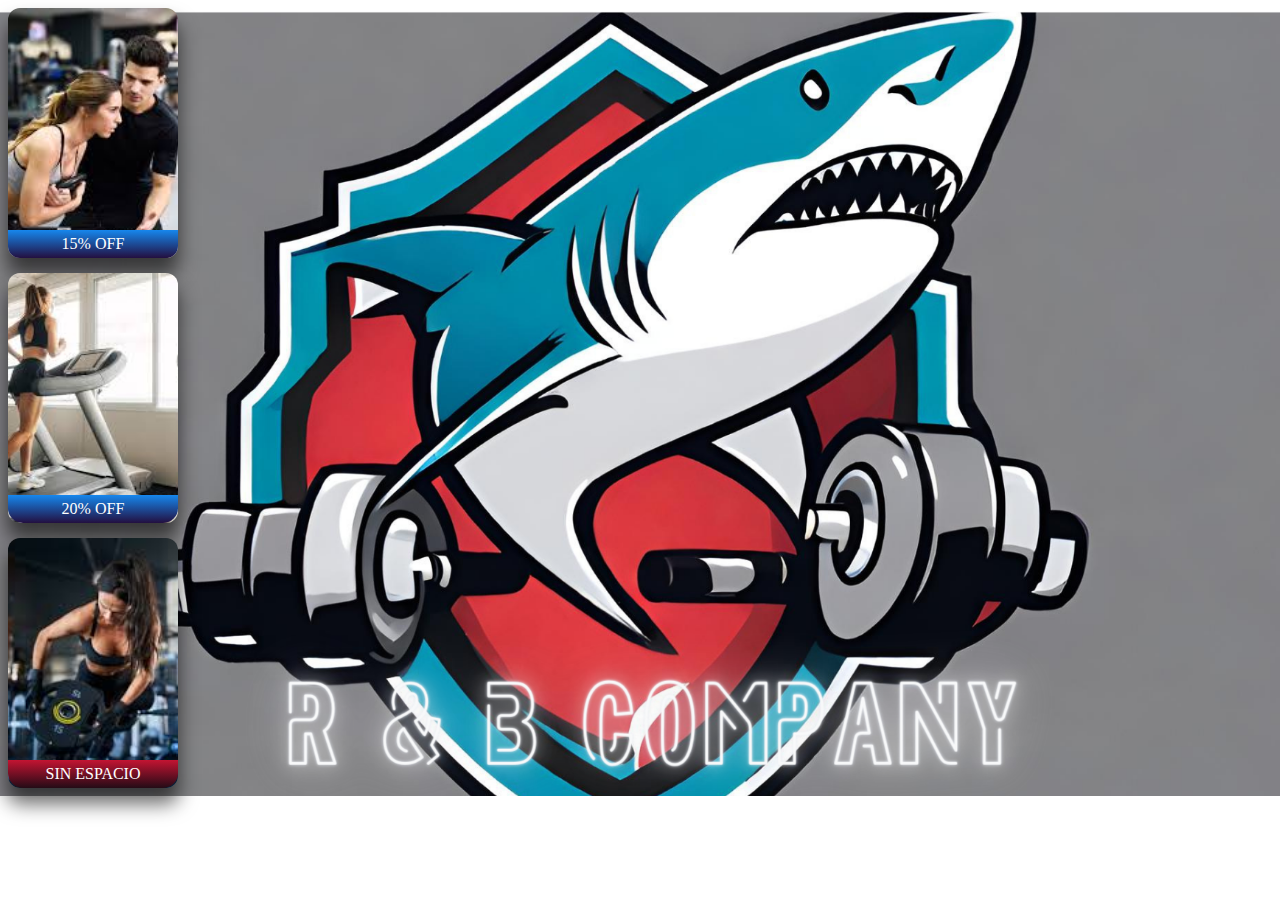
<file: A-ejercicio-uno/index.html>
<!DOCTYPE html>
<html lang="en">

<head>
    <meta charset="UTF-8">
    <meta name="viewport" content="width=device-width, initial-scale=1.0">
    <title>R & B COMPANY - Tu gimnasio de confianza</title>
    <link rel="stylesheet" href="style.css">

</head>

<body>
    <div class="padre">
        <div class="hijo" id="uno">
            <a href="file:///c%3A/Users/Estudiante/OneDrive/Desktop/DISE%C3%91O%20WEB/TP%20N5/B-ejercicio-dos/index.html"
                class="enlace"></a>
        </div>

        <div class="hijo" id="dos">
            <a href="file:///c%3A/Users/Estudiante/OneDrive/Desktop/DISE%C3%91O%20WEB/TP%20N5/B-ejercicio-dos/index.html"
                class="enlace"></a>
        </div>

        <div class="hijo" id="tres">
            <a href="file:///c%3A/Users/Estudiante/OneDrive/Desktop/DISE%C3%91O%20WEB/TP%20N5/C-ejercicio-tres/index.html"
                class="enlace"></a>
        </div>
    </div>
</body>

</html>
</file>
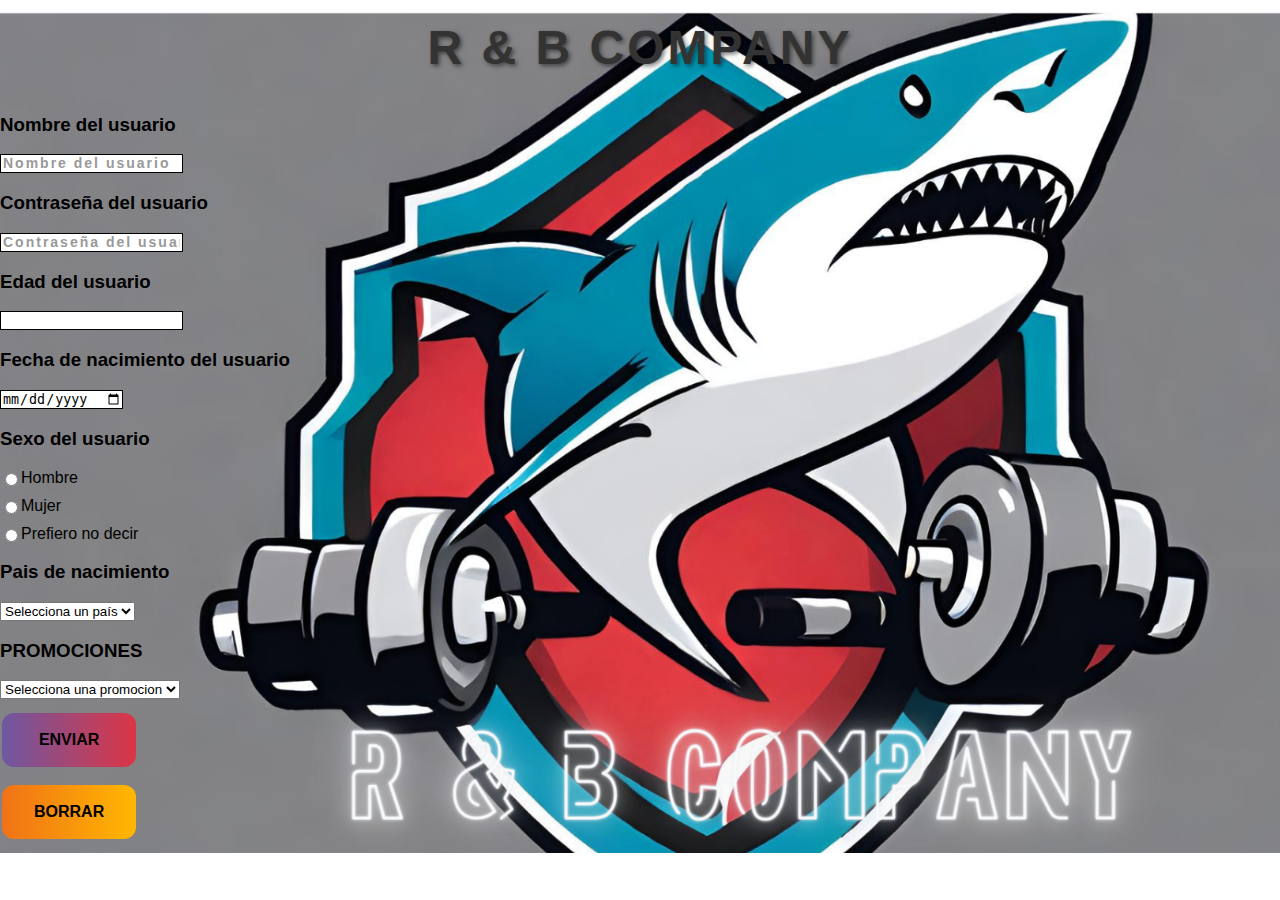
<file: B-ejercicio-dos/index.html>
<!DOCTYPE html>
<html lang="en">

<head>
    <meta charset="UTF-8">
    <meta name="viewport" content="width=device-width, initial-scale=1.0">
    <title>R & B COMPANY - Tu gimnasio de confianza</title>
    <link rel="stylesheet" href="style.css">
</head>

<body>

    <header class="cabecera">
        <h1 class="titulo">R & B COMPANY</h1>
    </header>
    <main>
        <div class="padre contenedor">
            <form action="https://localhost:8080/api/registro" method="post" id="form">
                <label for=""></label>
                <h3>Nombre del usuario</h3>
                <input type="text" name="Nombre del usuario" id="" class="nombreusuario"
                    placeholder="Nombre del usuario">
                <h3>Contraseña del usuario</h3>
                <input type="password" name="Contraseña del usuario" class="contraseña usuario"
                    id="Contraseña del usuario" placeholder="Contraseña del usuario">
                <h3>Edad del usuario</h3>
                <input type="number" name="" id="">
                <h3>Fecha de nacimiento del usuario</h3>
                <input type="date" name="Fecha de nacimiento del usuario" id="Fecha">
                <h3>Sexo del usuario</h3>
                <div class="radio-container">
                    <div class="radio-item">
                        <input type="radio" id="hombre" name="sexo" value="hombre">
                        <label for="hombre">Hombre</label>
                    </div>
                    <div class="radio-item">
                        <input type="radio" id="mujer" name="sexo" value="mujer">
                        <label for="mujer">Mujer</label>
                    </div>
                    <div class="radio-item">
                        <input type="radio" id="no_decir" name="sexo" value="prefiero no decir">
                        <label for="no_decir">Prefiero no decir</label>
                    </div>
                </div>
                <h3>Pais de nacimiento</h3>
                <select id="pais" name="pais">
                    <option value="">Selecciona un país</option>
                    <option value="argentina">Argentina</option>
                    <option value="chile">Chile</option>
                    <option value="brasil">Brasil</option>
                    <option value="perú">Perú</option>
                    <option value="bolivia">Bolivia</option>
                    <option value="uruguay">Uruguay</option>
                    <option value="colombia">Colombia</option>
                </select>
                <h3>PROMOCIONES</h3>
                <select id="promo" name="promo">
                    <option value="">Selecciona una promocion</option>
                    <option value="promo 1">Promo 1 15% OFF</option>
                    <option value="promo 2">Promo 2 20% OFF</option>
                    <option value="promo 3">Promo 3 Sin Espacio</option>
                </select>
                <div class="botones-container"><input type="submit" class="enviar" value="ENVIAR"> <input type="reset"
                        class="borrar" value="BORRAR"></div>

            </form>
        </div>

    </main>

</body>

</html>
</file>
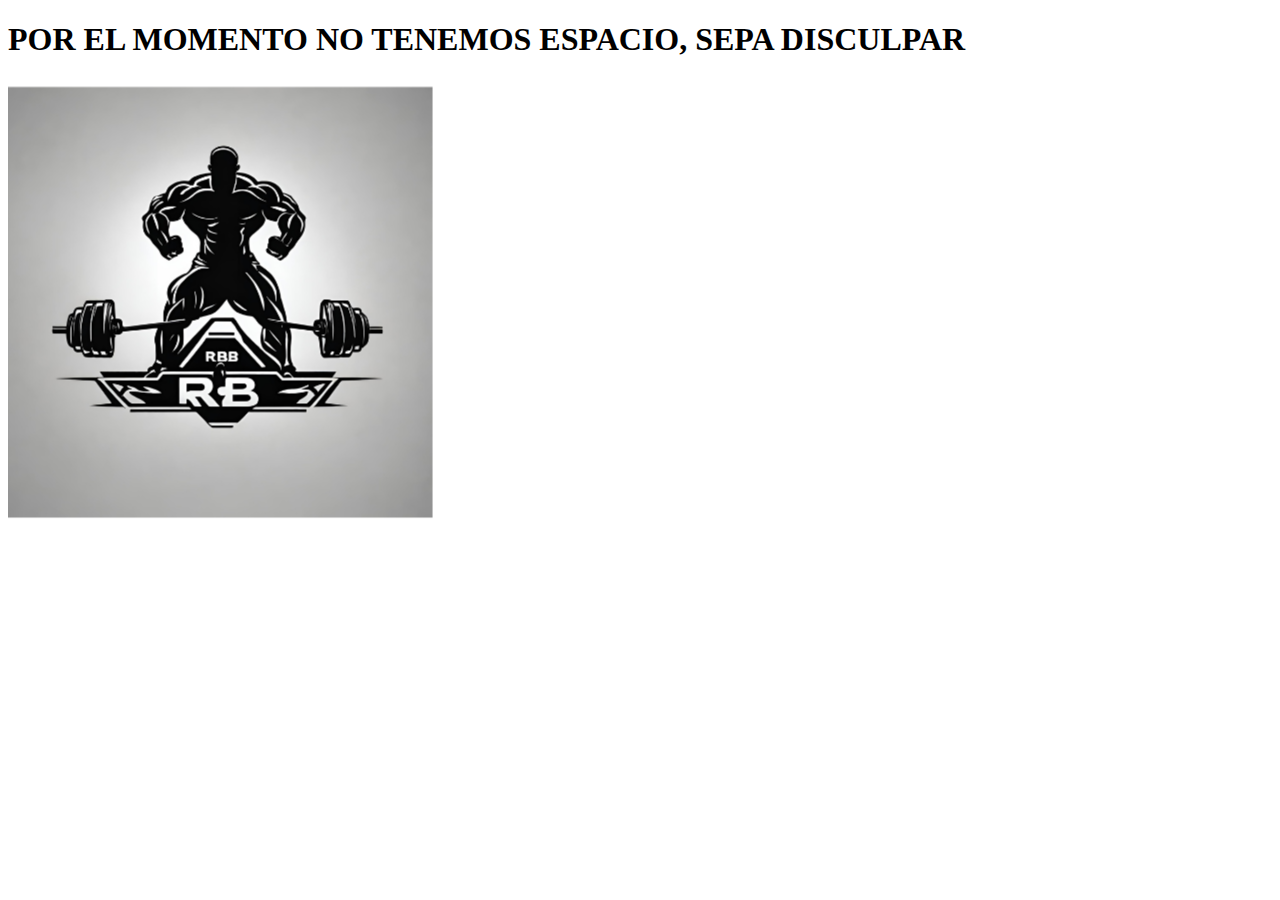
<file: C-ejercicio-tres/index.html>
<!DOCTYPE html>
<html lang="en">

<head>
    <meta charset="UTF-8">
    <meta name="viewport" content="width=device-width, initial-scale=1.0">
    <title>R & B COMPANY - Tu gimnasio de confianza</title>
    <style>
        .image {
            transition: transform .5s ease;
        }

        .image.rotated {
            transform: rotate(360deg);
        }
    </style>
</head>

<body>
    <h1>POR EL MOMENTO NO TENEMOS ESPACIO, SEPA DISCULPAR</h1>
    <div>
        <img src="../imagenes/Diseño sin título.png" class="image" alt="Your Image">
    </div>
    <script>
        const image = document.querySelector('.image');

        image.addEventListener('click', () => {
            image.classList.toggle('rotated');
        });
    </script>
</body>

</html>
</file>
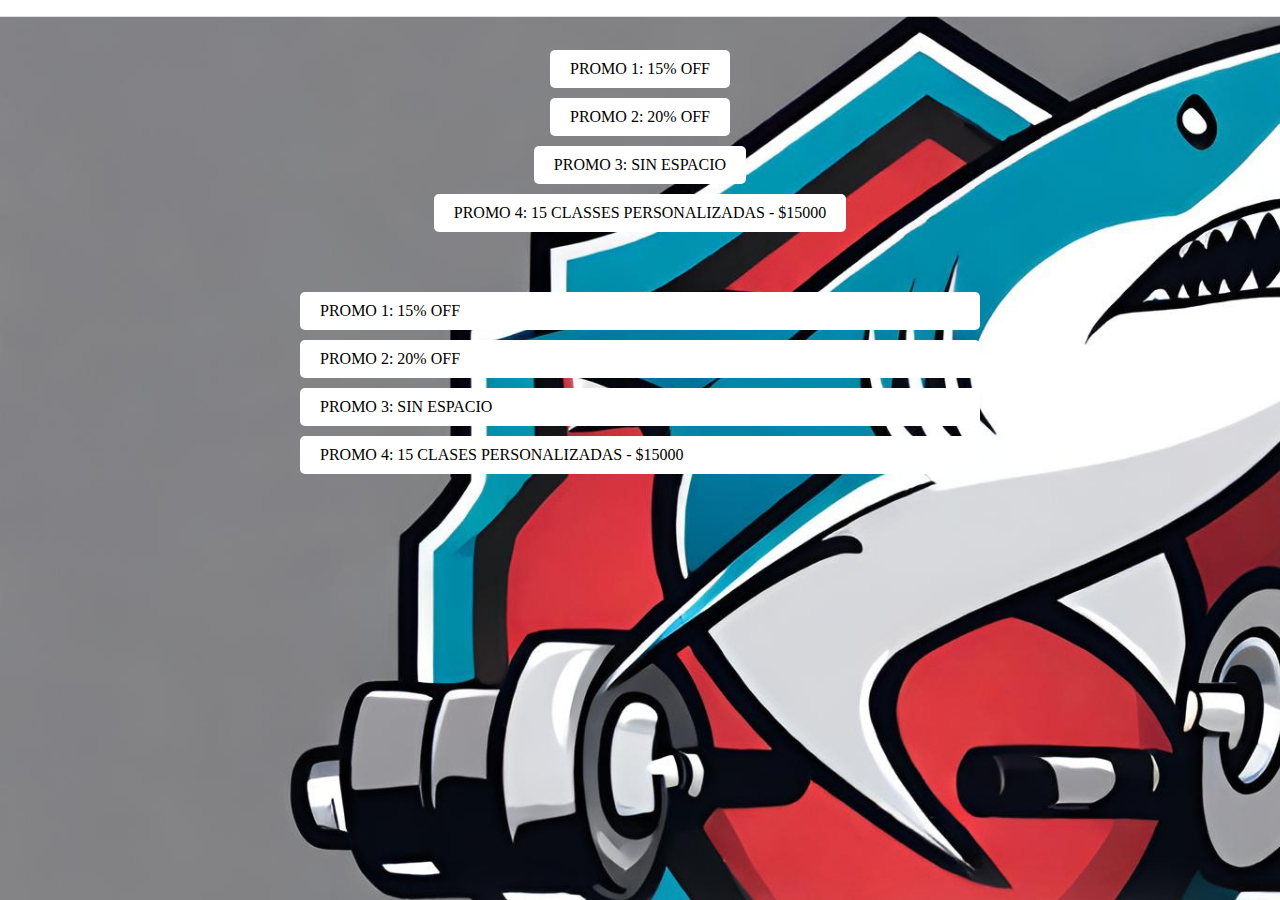
<file: D-ejercicio-cuatro/index.html>
<!DOCTYPE html>
<html lang="en">

<head>
    <meta charset="UTF-8">
    <meta name="viewport" content="width=device-width, initial-scale=1.0">
    <title>R & B COMPANY - Tu gimnasio de confianza</title>
    <link rel="stylesheet" href="style.css">
</head>

<body>
    <div class="container">
        <div class="selection">
            <div class="selection-item" data-promotion="promo1">PROMO 1: 15% OFF</div>
            <div class="selection-item" data-promotion="promo2">PROMO 2: 20% OFF</div>
            <div class="selection-item" data-promotion="promo3">PROMO 3: SIN ESPACIO</div>
            <div class="selection-item" data-promotion="promo4">PROMO 4: 15 CLASSES PERSONALIZADAS - $15000</div>
        </div>
        <div class="promotion-description">
            <div class="promotion-title">PROMO 1: 15% OFF</div>
            <div class="promotion-details">
                Obtén un 15% de descuento en tu membresía anual.
            </div>
            <div class="promotion-title">PROMO 2: 20% OFF</div>
            <div class="promotion-details">
                Obtén un 20% de descuento en tu membresía de 6 meses.
            </div>
            <div class="promotion-title">PROMO 3: SIN ESPACIO</div>
            <div class="promotion-details">
                SIN ESPACIO - Por el momento no hay espacio para esta clase.
            </div>
            <div class="promotion-title">PROMO 4: 15 CLASES PERSONALIZADAS - $15000</div>
            <div class="promotion-details">
                Obtén 15 clases personalizadas con uno de nuestros entrenadores certificados.
            </div>
        </div>
        <button class="buy-button">Comprar</button>
        <script>
            const selectionItems = document.querySelectorAll('.selection-item');
            const promotionDescription = document.querySelector('.promotion-description');
            const buyButton = document.querySelector('.buy-button');

            selectionItems.forEach(item => {
                item.addEventListener('click', () => {
                    const promotion = item.dataset.promotion;
                    selectionItems.forEach(i => i.classList.remove('active'));
                    item.classList.add('active');
                    promotionDescription.querySelectorAll('.promotion-title').forEach(title => title.classList.remove('active'));
                    promotionDescription.querySelectorAll('.promotion-details').forEach(details => details.classList.remove('active'));
                    promotionDescription.querySelectorAll(`.promotion-title[data-promotion="${promotion}"]`).forEach(title => title.classList.add('active'));
                    promotionDescription.querySelectorAll(`.promotion-details[data-promotion="${promotion}"]`).forEach(details => details.classList.add('active'));
                    buyButton.style.display = 'block';
                });
            });
        </script>
    </div>
</body>

</html>
</file>
<file: A-ejercicio-uno/style.css>
body{
    background-image: url(../imagenes/Agregar\ un\ título.png);
    background-size: cover;
    background-repeat: no-repeat;
    background-position: center ;
    
}

.padre {
    display: flex;
    flex-direction: column;
    justify-content: center;
    position: relative;
    gap: 15px;
}
#uno {
    width: 170px;
    height: 250px;
    border-radius: 12px;
    background-image: url(../imagenes/imagen\ 1.jpeg);
    background-size: cover;
    background-position: -90px;
    box-shadow: 0px 15px 19px 1px rgba(0,0,0,0.58);
-webkit-box-shadow: 0px 15px 19px 1px rgba(0,0,0,0.58);
-moz-box-shadow: 0px 15px 19px 1px rgba(0,0,0,0.58);
  
}
#dos {
    width: 170px;
    height: 250px;
    border-radius: 12px;
    background-image: url(../imagenes/imagen\ 2.jpeg);
    background-size: cover;
    box-shadow: 0px 15px 19px 1px rgba(0,0,0,0.58);
-webkit-box-shadow: 0px 15px 19px 1px rgba(0,0,0,0.58);
-moz-box-shadow: 0px 15px 19px 1px rgba(0,0,0,0.58);
}
#tres {
    width: 170px;
    height: 250px;
    border-radius: 12px;
    background-image: url(../imagenes/imagen\ 3.jpeg);
    background-size: cover;
    background-position: -15px;
    box-shadow: 0px 15px 19px 1px rgba(0,0,0,0.58);
-webkit-box-shadow: 0px 15px 19px 1px rgba(0,0,0,0.58);
-moz-box-shadow: 0px 15px 19px 1px rgba(0,0,0,0.58);
}

.hijo{
    position: relative;
    width: 170px;
    height: 250px;
    border-radius: 12px;
    background-size: cover;
    background-position: center;
    cursor: pointer;
    transition: transform 0.3s ease;
}


#uno.hijo::before {
    content: "15% OFF";
    display: block;
    position: absolute;
    padding: 5px 53.6px;
    border-radius: 0px 0px 12px 12px;
    background-image: linear-gradient(#1687ED,#230f40);
    color: white; 
    bottom: 0;

}

#dos.hijo::before {
    content: "20% OFF";
    display: block;
    position: absolute;
    padding: 5px 53.6PX;
    border-radius: 0px 0px 15px 15px;
    background-image: linear-gradient(#1687ED,#230f40);
    color: white; 
    bottom: 0;
   
}

#tres.hijo::before {
    content: "SIN ESPACIO";
    display: block;
    position: absolute;
    padding: 5px 37.5px;
    border-radius: 0px 0px 15px 15px;
    background-image: linear-gradient(#c31432,#240b16);
    color: white; 
    bottom: 0;
    
    
}

#uno.hijo {
    position: relative; /* Añadimos esto para el transition del hover */
    transition: transform 0.3s ease; /* Añadimos una transición suave para cuando se pasa el cursor */
}

#uno.hijo:hover::before {
    opacity: 1; /* Mostramos el texto cuando el cursor está sobre el anuncio */
}

#uno.hijo:hover {
    transform: scale(1.05); /* Hacemos una pequeña escala cuando se pasa el cursor */
}

#dos.hijo {
    position: relative; 
    transition: transform 0.3s ease; 
}

#dos.hijo:hover::before {
    opacity: 1; 
}

#dos.hijo:hover {
    transform: scale(1.05); 
}

#tres.hijo{
    position: relative;
    transition: transform 0.3s ease;
}

#tres.hijo:hover::before{
    opacity: 1;
}

#tres.hijo:hover{
    transform: scale(1.05);
}

.enlace{
    position: absolute;
    top: 0;
    left: 0;
    width: 100%;
    height: 100%;
    cursor: pointer;
    z-index: 1;
}
</file>
<file: B-ejercicio-dos/style.css>
.padre {
    position: relative;
  }
  
  .contenedor {
    display: flex;
    flex-direction: column;
    gap: 15px; /* Ajusta este valor para controlar el espaciado entre elementos */
  }

  .radio-container {
    display: flex;
    flex-direction: column;
    gap: 10px;
  }
  
  .radio-item {
    display: flex;
    align-items: center;
  }

  .botones-container {
    padding-top: 10px;
    padding-bottom: 10px;
    gap: 10px;
    display: grid;
    justify-content: left;
    /* Uncomment the line below to move the buttons up */
    /* align-items: flex-start; */
  }

  
body {
    background-image: url(../imagenes/Agregar\ un\ título.png);
    background-size: cover;
    background-repeat: no-repeat;
    background-position: center;
    background-position: -30px top;

}


/* Estilos generales */

body {
    font-family: 'Open Sans', sans-serif;
    margin: 0;
    padding: 0;
}


/* Estilos del encabezado */

.cabecera {
    background-color: transparent;
    /* Fondo transparente */
    color: #333;
    /* Color de texto */
    padding: 20px;
    text-align: center;
}

.titulo {
    font-size: 48px;
    margin: 0;
    text-transform: uppercase;
    letter-spacing: 3px;
    text-shadow: 2px 2px 4px rgba(0, 0, 0, 0.5);
    /* Efecto de sombra */
    transition: text-shadow 0.3s ease;
    /* Transición suave para el efecto */
}

.titulo:hover {
    text-shadow: 4px 4px 8px rgba(0, 0, 0, 0.7);
    /* Efecto de sombra al pasar el cursor */
}

h3:hover {
    text-shadow: 4px 4px 8px rgba(0, 0, 0, 0.7);
    /* Efecto de sombra al pasar el cursor */
}

input::placeholder {
    color: #999;
    font-size: 14px;
    font-weight: 600;
    letter-spacing: 2px;
    transition: border-color 0.3s ease;
    transition: all 0.3s;
}

input:focus::placeholder {
    color: #333;
    font-size: 12px;
    font-weight: normal;
    letter-spacing: normal;
}

input {
    border: 1px solid #000;
    transition: all 0.3s;
}

input:focus {
    border: 1px solid #e74c3c;
    outline: none;
}
input.enviar:hover {
  background-position-x: left; /* Change this line */
  transition: background-position-x 2s ease; /* Add this line */
  }

    input.enviar{
      display: inline-block;
      padding: 15px 32px;
      margin: 4px 2px;
      border: none;
      border-radius: 12px;
      font-size: 16px;
      font-weight: bold;
      line-height: 1.5;
      text-align: center;
      text-transform: uppercase;
      white-space: nowrap;
      user-select: none;
      cursor: pointer;
      background: linear-gradient(to right, #007bff, #dc3545);
      background-size: 200% auto;
      background-position: right center;
      background-position-x: right; /* Add this line */
      transition: background-size 0.5s ease;
      }
      
      input.borrar:hover {
        background-position-x: left; /* Change this line */
        transition: background-position-x 2s ease; /* Add this line */
      }
      input.borrar{
        display: inline-block;
        padding: 15px 32px;
        margin: 4px 2px;
        border: none;
        border-radius: 12px;
        font-size: 16px;
        font-weight: bold;
        line-height: 1.5;
        text-align: center;
        text-transform: uppercase;
        white-space: nowrap;
        user-select: none;
        cursor: pointer;
        background: linear-gradient(to right, #e32d2d, #ffb700);
        background-size: 200% auto;
        background-position: right center;
        background-position-x: right; /* Add this line */
        transition: background-size 0.5s ease;
      }
</file>
<file: D-ejercicio-cuatro/style.css>
body {
  background-image: url(../imagenes/Agregar\ un\ título.png);
  margin: 0;
  padding: 0;
  background-size: auto;
}

.container {
  display: flex;
  flex-direction: column;
  align-items: center;
  height: 100vh;
  margin: 0;
  padding: 0;
}

.selection {
  display: flex;
  flex-direction: column;
  align-items: center;
  margin-top: 50px;
}

.selection-item {
  background-color: #fff;
  border-radius: 5px;
  padding: 10px 20px;
  margin-bottom: 10px;
  cursor: pointer;
  transition: all 0.3s ease;
}

.selection-item:hover {
  background-color: #f5f5f5;
}

.selection-item.active {
  background-color: #00f;
  color: #fff;
}

.promotion-description {
  display: flex;
  flex-direction: column;
  align-items: center;
  margin-top: 50px;
  width: 50%;
}

.promotion-title {
  background-color: #fff;
  border-radius: 5px;
  padding: 10px 20px;
  margin-bottom: 10px;
  width: 100%;
  text-align: left;
  transition: all 0.3s ease;
}

.promotion-title.active {
  background-color: #00f;
  color: #fff;
}

.promotion-details {
  background-color: #fff;
  border-radius: 5px;
  padding: 10px 20px;
  margin-bottom: 10px;
  width: 100%;
  text-align: left;
  display: none;
  transition: all 0.3s ease;
}



.buy-button {
  display: none;
  padding: 15px 32px;
  margin: 4px 2px;
  border: none;
  border-radius: 3px;
  font-size: 16px;
  font-weight: bold;
  line-height: 1.5;
  text-align: center;
  text-transform: uppercase;
  white-space: nowrap;
  user-select: none;
  cursor: pointer;
  background: linear-gradient(to right, #007bff, #dc3545);
  background-size: 200% auto;
  background-position: right center;
  background-position-x: right; /* Add this line */
  transition: background-size 0.5s ease;
}

.buy-button:hover {
  background-color: #00bfff;
  background-position-x: left; /* Change this line */
    transition: background-position-x 2s ease; /* Add this line */
}
</file>
